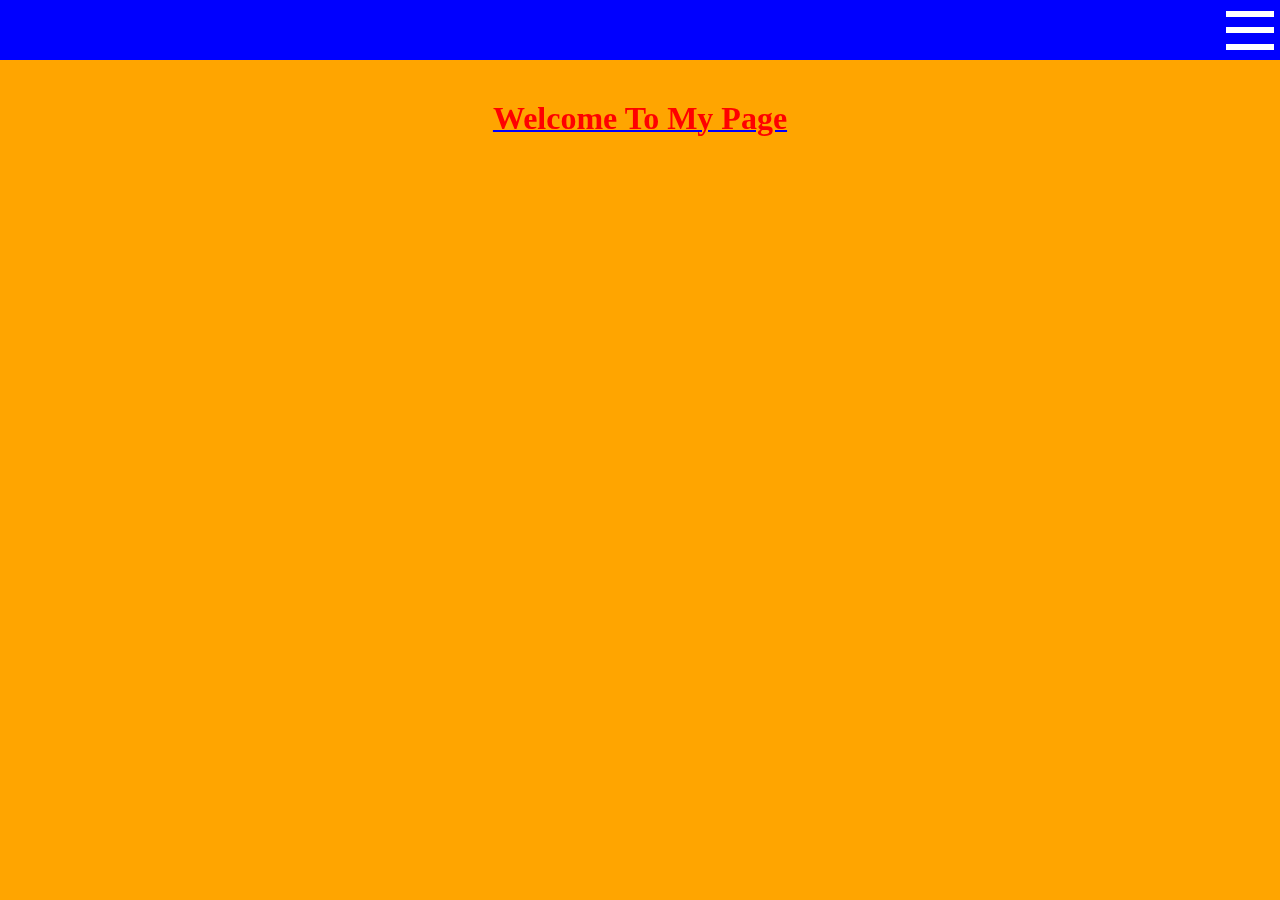
<file: index.html>
<!DOCTYPE html>
<html lang="en">
<head>
    <meta charset="UTF-8">
    <title>building</title>
    <link rel="stylesheet" href="css/style.css">
</head>

<body>
<nav>

    <div class="menuIcon">
        <div class="bar"></div>
        <div class="bar"></div>
        <div class="bar"></div>

        <div class="menu">
            <a href="index.html">HOME</a>
            <a href="about.html">ABOUT</a>
            <a href="product.htm">PRODUCT</a>
        </div>
    </div>
    <h1>Welcome To My Page</h1>
</nav>


<script src="app.js"></script>
</body>
</html>
</file>
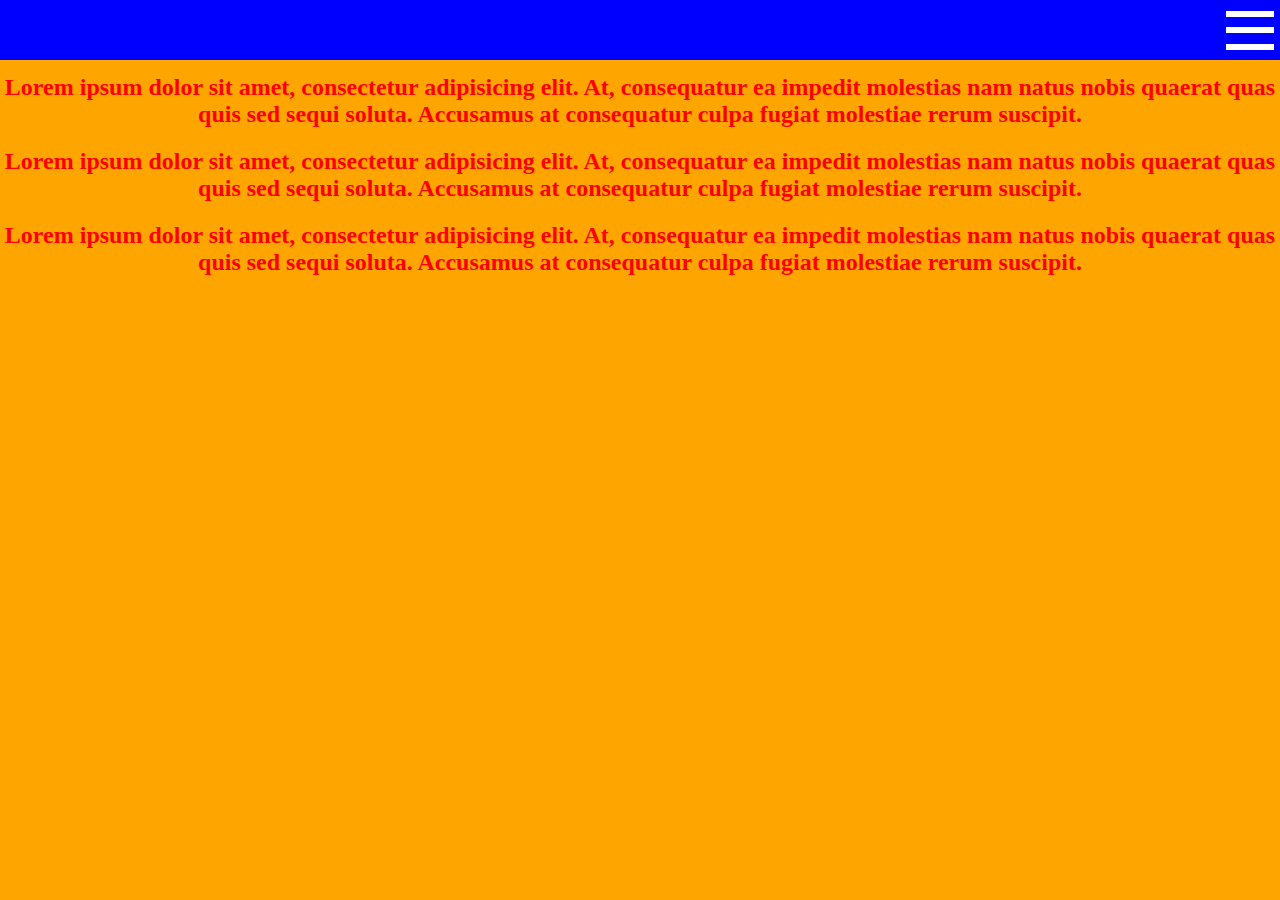
<file: about.html>
<!DOCTYPE html>
<html lang="en">
<head>
    <meta charset="UTF-8">
    <title>building</title>
    <link rel="stylesheet" href="css/style.css">
</head>

<body>
<nav>

    <div class="menuIcon">
        <div class="bar"></div>
        <div class="bar"></div>
        <div class="bar"></div>
    </div>
</nav>
<div class="menu">
    <a href="index.html">HOME</a>
    <a href="about.html">ABOUT</a>
    <a href="product.htm">PRODUCT</a>

</div>
<h2>Lorem ipsum dolor sit amet, consectetur adipisicing elit. At, consequatur ea impedit molestias nam natus nobis quaerat quas quis sed sequi soluta. Accusamus at consequatur culpa fugiat molestiae rerum suscipit.</h2>
<h2>Lorem ipsum dolor sit amet, consectetur adipisicing elit. At, consequatur ea impedit molestias nam natus nobis quaerat quas quis sed sequi soluta. Accusamus at consequatur culpa fugiat molestiae rerum suscipit.</h2>
<h2>Lorem ipsum dolor sit amet, consectetur adipisicing elit. At, consequatur ea impedit molestias nam natus nobis quaerat quas quis sed sequi soluta. Accusamus at consequatur culpa fugiat molestiae rerum suscipit.</h2>
<h2>Lorem ipsum dolor sit amet, consectetur adipisicing elit. At, consequatur ea impedit molestias nam natus nobis quaerat quas quis sed sequi soluta. Accusamus at consequatur culpa fugiat molestiae rerum suscipit.</h2>
<script src="app.js"></script>
</body>
</html>
</file>
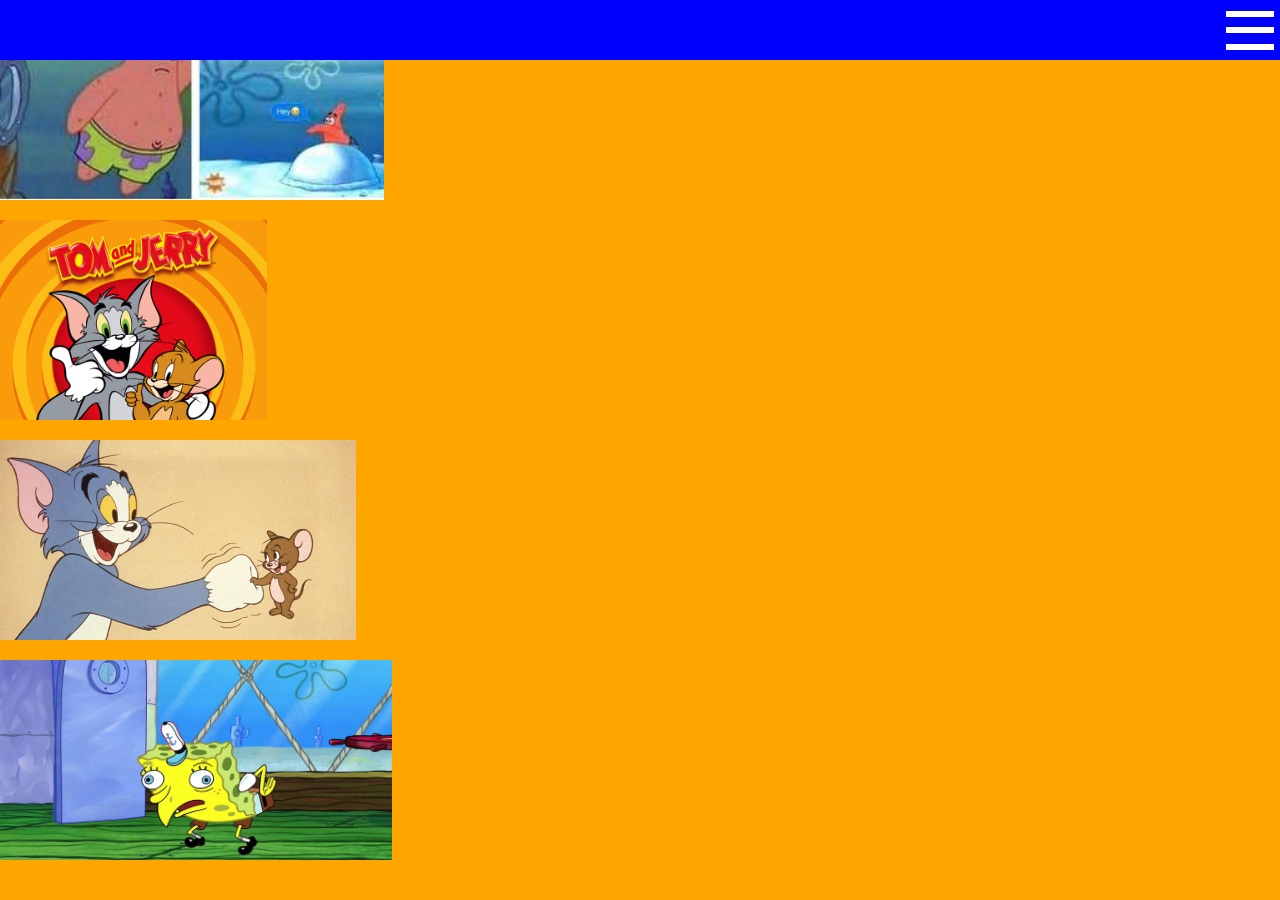
<file: product.htm>
<!DOCTYPE html>
<html lang="en">
<head>
    <meta charset="UTF-8">
    <title>building</title>
    <link rel="stylesheet" href="css/style.css">
</head>

<body>
<nav>

    <div class="menuIcon">
        <div class="bar"></div>
        <div class="bar"></div>
        <div class="bar"></div>
    </div>
</nav>

<div class="menu">
    <a href="index.html">HOME</a>
    <a href="about.html">ABOUT</a>
    <a href="product.htm">PRODUCT</a>

</div>
<img alt="spongbob" src="images/spongbob.jpg" />
<img alt="tomandjerry" src="images/tomandjerry.jpg" />
<img alt="tomandjerry2" src="images/tomandjerry2.webp" />
<img alt="spong" src="images/mocking-spongebob-1556133078.jpg" />
<script src="app.js"></script>
</body>
</html>
</file>
<file: css/style.css>
*{
    margin: 0;
}

nav{
    position: fixed;
    height:60px ;
    width:100% ;
    background-color: blue;
}

.menuIcon{

    height: 100%;
    width: 60px;
    display: flex;
    flex-direction: column;
    justify-content: space-evenly;
    align-items: center;
    position: absolute;
    right: 0;
    cursor: pointer;
}

.bar{
    height: 6px;
    width: 80%;
    background-color: white;
}

.menu{
    position: fixed;
    top: 60px;
    right: -150px;
    width: 150px;
    display: flex;
    flex-direction: column;
    justify-content: space-evenly;
    align-items: center;
    color: white;
    background-color: grey;
    min-height: 150px;
    transition: 0.125s;

}

a{
    color: white;
    text-decoration: none;
    transition: 0.5s;
    line-height: 80px;
    margin: 0 10px;
}

a:hover{
    text-decoration: underline;
    font-size: 22px;
}
body{
    background-color: orange;


}
img{
    height: 200px;
    float: bottom;
    display: block;
    margin-bottom: 20px;




}

h1 {
    text-align: center;
    color: red;
    top: 100px;
    right: 0px;
    bottom: 0px;
    left: 0px;
    position: relative;
    text-decoration: underline blue 2px;
}

h2{
    margin-bottom: 20px;
    text-align: center;
    color: red;


}

@media ( max-width: 800px){
    .menuIcon{
       display:flex;
    }

    .menu{
        flex: content;
      display: table;
        float-displace: block;
    }
}
</file>
